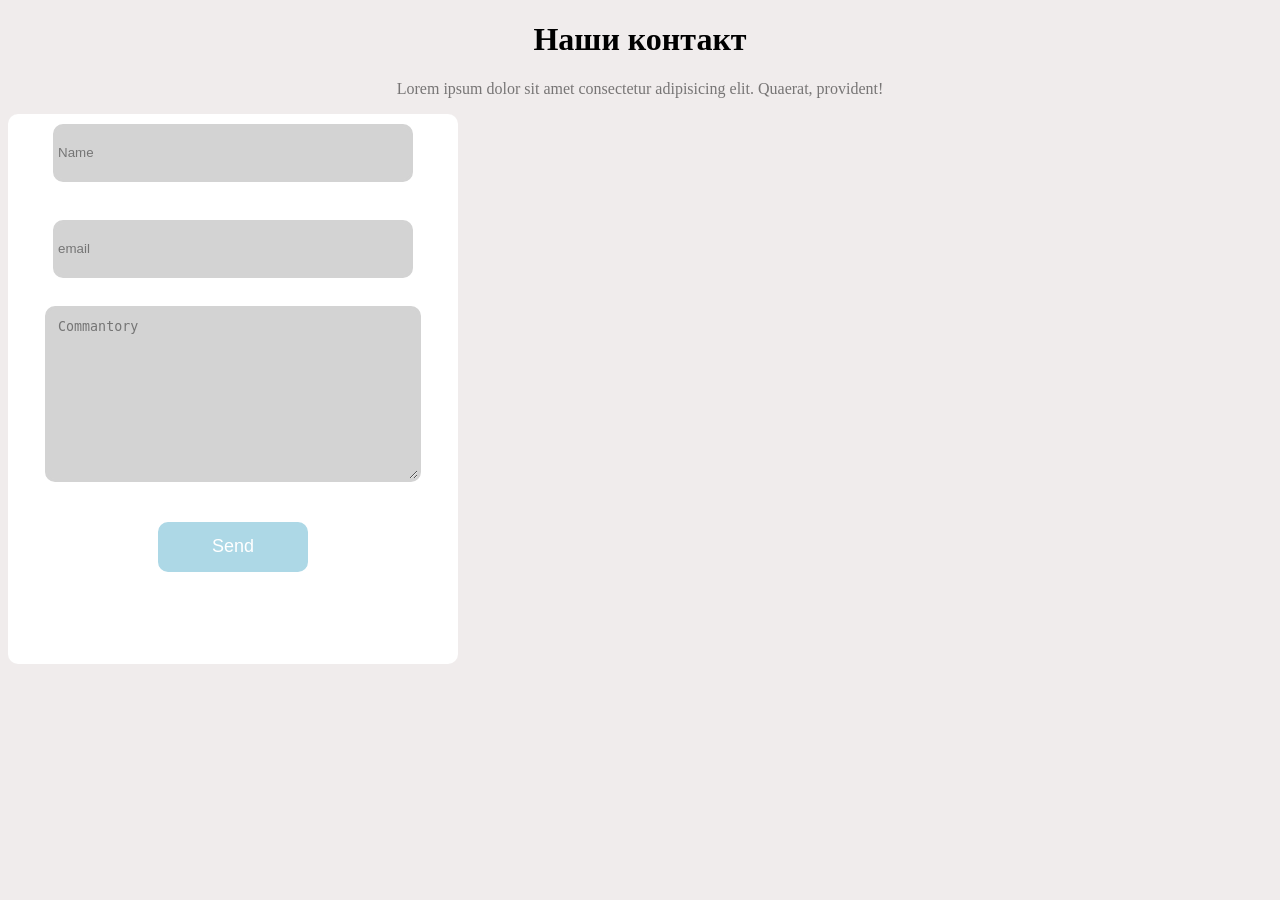
<file: home task/index.html>
<!DOCTYPE html>
<html>

<head>
  <meta name="keyword" content="Sahifa haqida malumot" />
  <meta name="author" content="Shakhzoda" />
  <meta name="description" content="Sahifa haqida koproq malumot" />
  <title>Cssda hujjat</title>
</head>
<link rel="stylesheet" href="./index.css">

<body>
  <div>
    <h1>Наши контакт</h1>
    <p style="opacity:0.5;">Lorem ipsum dolor sit amet consectetur adipisicing elit.
      Quaerat, provident!</p>
  </div>

  <form>
    <label for="name"></label>
    <input type="text" name="name" id="name" placeholder="Name">
    <br><br>
    <label for="emaile"></label>
    <input type="email" name="email" id="emaile" placeholder="email">
    <br><br>
    <label for="text"></label>
    <textarea id="text" cols="30" rows="10" placeholder="Commantory"></textarea>
    <br><br><br>
    <button>Send</button>
  </form>
  </div>
</body>

</html>
</file>
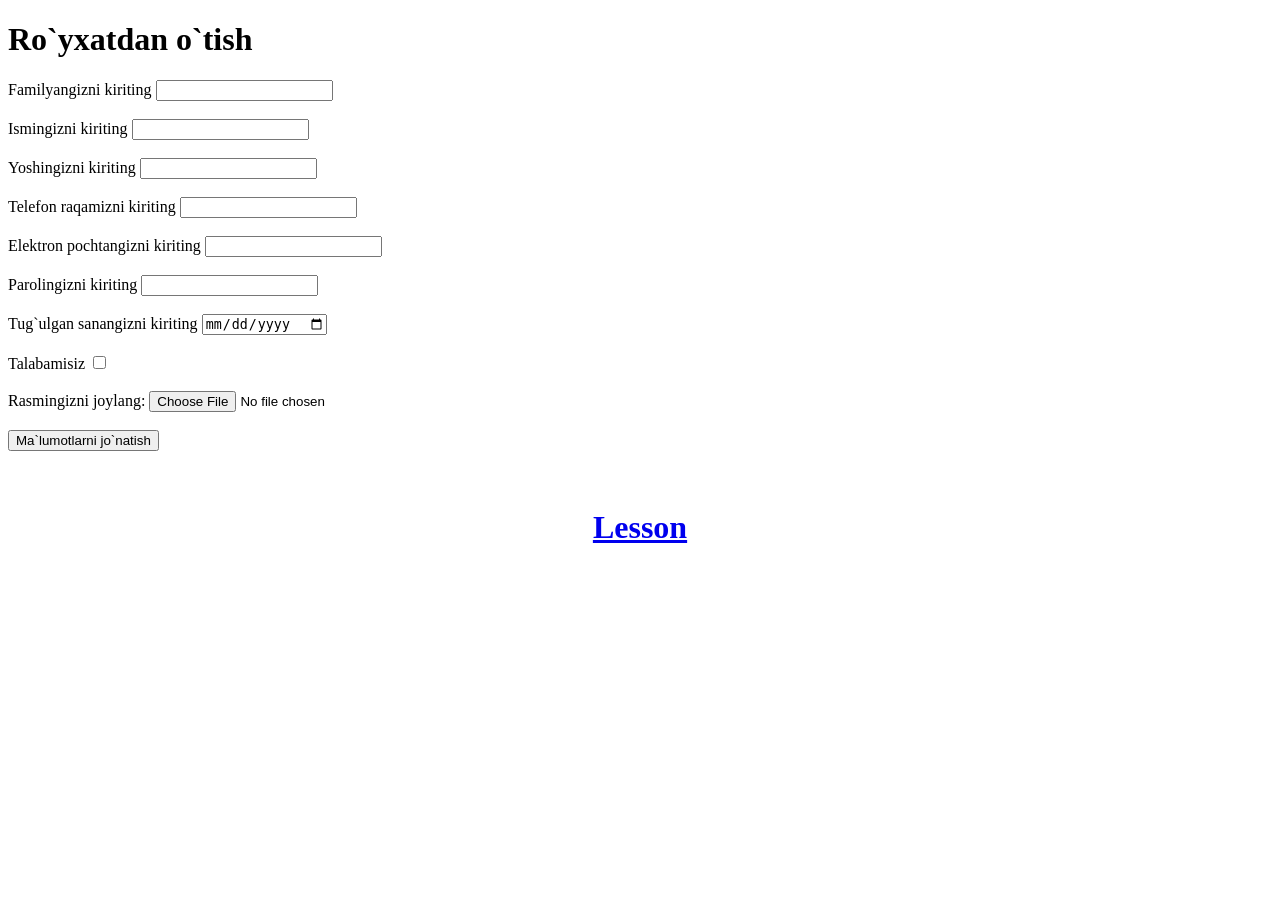
<file: home task/format/index.html>
<!DOCTYPE html>
<html>

<head>
  <title>About format</title>
</head>

<body>
  <h1>Ro`yxatdan o`tish</h1>
  <form action="">
    <label for="familya">Familyangizni kiriting</label>
    <input required type="text" name="surname" id="familya" />
    <br /> <br />
    <label for="fname"> Ismingizni kiriting</label>
    <input required type="text" name="ism" id="fname" />
    <br /><br />

    <label for="age">Yoshingizni kiriting</label>
    <input required type="number" id="age" name="sana" />
    <br /><br />
    <label for=" phone"> Telefon raqamizni kiriting</label>
    <input required type="number" id="phone" name="phone" />
    <br /><br />
    <label for="addres">Elektron pochtangizni kiriting</label>
    <input required type="address" id="addres" name="addres" />
    <br><br>
    <label for="password">Parolingizni kiriting</label>
    <input required type="password" name="password" id="password" />
    <br /> <br />


    <label for="sana">Tug`ulgan sanangizni kiriting</label>
    <input required type="date" name="sana" id="sana" />
    <br /><br />
    <label for="student">Talabamisiz</label>
    <input required type="checkbox" id="student" name="talaba" />
    <br /><br />
    <label>Rasmingizni joylang:</label>
    <input required type="file" name="file" id="file" />
    <br /><br />
    <button>Ma`lumotlarni jo`natish</button>
  </form>
  <br><br>
  <h1 style="text-align: center;"><a href="./lesson.html"> Lesson</a></h1>
</body>

</html>
</file>
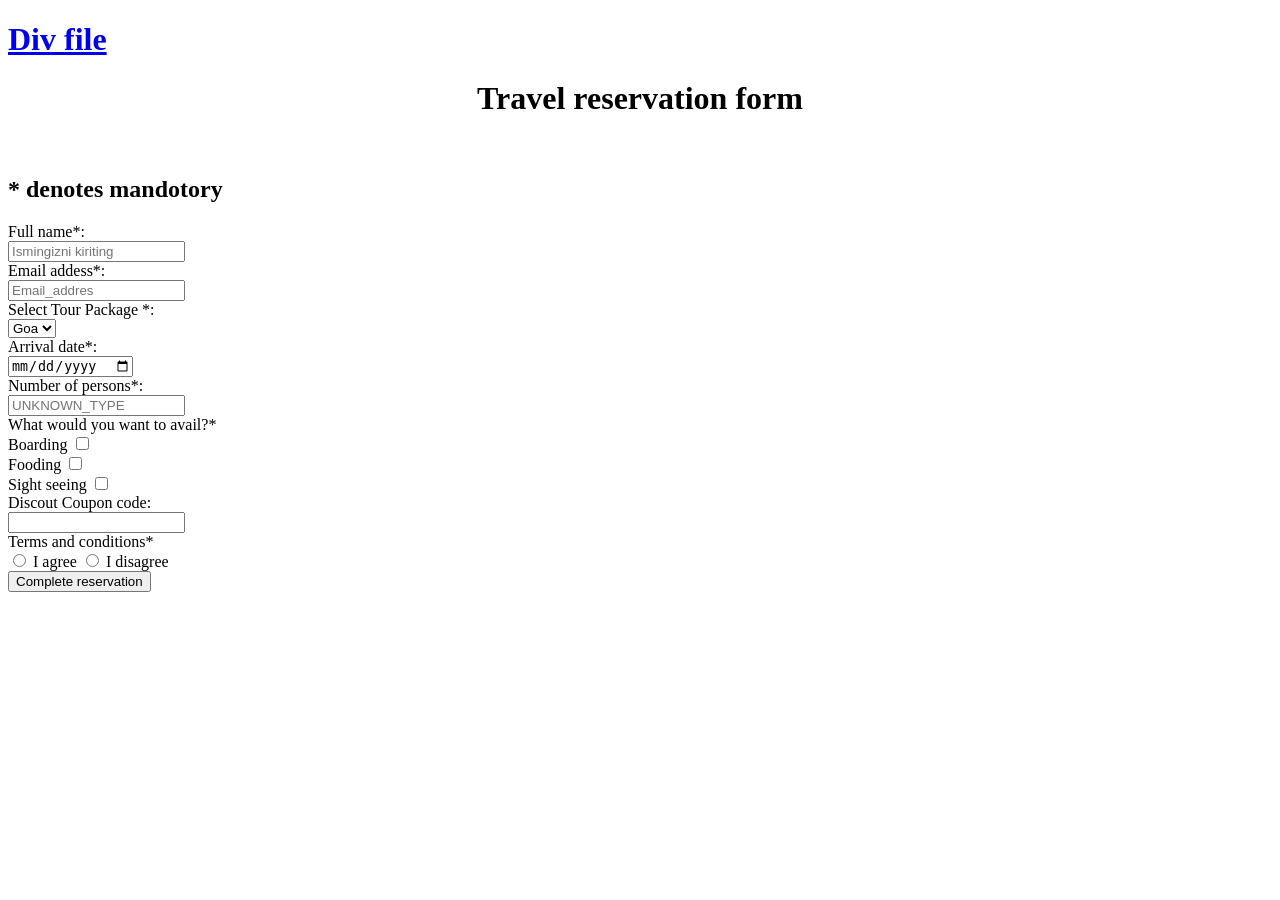
<file: home task/format/forma.html>
<!DOCTYPE html>
<hml>

  <head>
    <title>Format yasash</title>
    <h1><a href="./div.html">Div file</a></h1>
  </head>

  <body>
    <h1 style="text-align:center;">Travel reservation form</h1>
    <br />
    <h2>* denotes mandotory</h2>
    <form action="">
      <label for="fname">Full name*:</label>
      <br />
      <input required type="text" name="ism" id="fname" placeholder="Ismingizni kiriting" />
      <br />
      <label for="email">Email addess*:</label>
      <BR />
      <input required type="email" id="email" name="email" placeholder="Email_addres" />
      <br />
      Select Tour Package *:
      <br>
      <select>
        <option> Goa</option>
      </select>
      <br />
      <labeL for="date"> Arrival date*:</labeL>
      <br />
      <input required type="date" id="date" name="date" placeholder="m/d/y" />
      <br />
      <label for="number">Number of persons*:</label>
      <br />
      <input required type="number" id="number" name="number" placeholder="UNKNOWN_TYPE" />
      <br />
      <label>What would you want to avail?* </label>
      <br />
      <label for="text">Boarding</label>
      <input required type="checkbox" id="text" name="boarding" />
      <br />
      <label for="text">Fooding</label>
      <input type="checkbox" id="fooding" name="fooding" />
      <br />
      <label for="text">Sight seeing</label>
      <input type="checkbox" id="text" name="sight seeing" />
      <br />
      <label for="text">Discout Coupon code:</label>
      <br />
      <input type="code" id="text" name="code" />
      <br />
      <label>Terms and conditions*</label>
      <br />
      <input type="radio" id="radio1" name="terms" />
      <label for="radio1">I agree</label>
      <input type="radio" id="radio1" name="terms" />
      <label for="radio2"> I disagree</label>
      <br />
      <button type="submit">Complete reservation</button>



    </form>
  </body>

  </html>
</file>
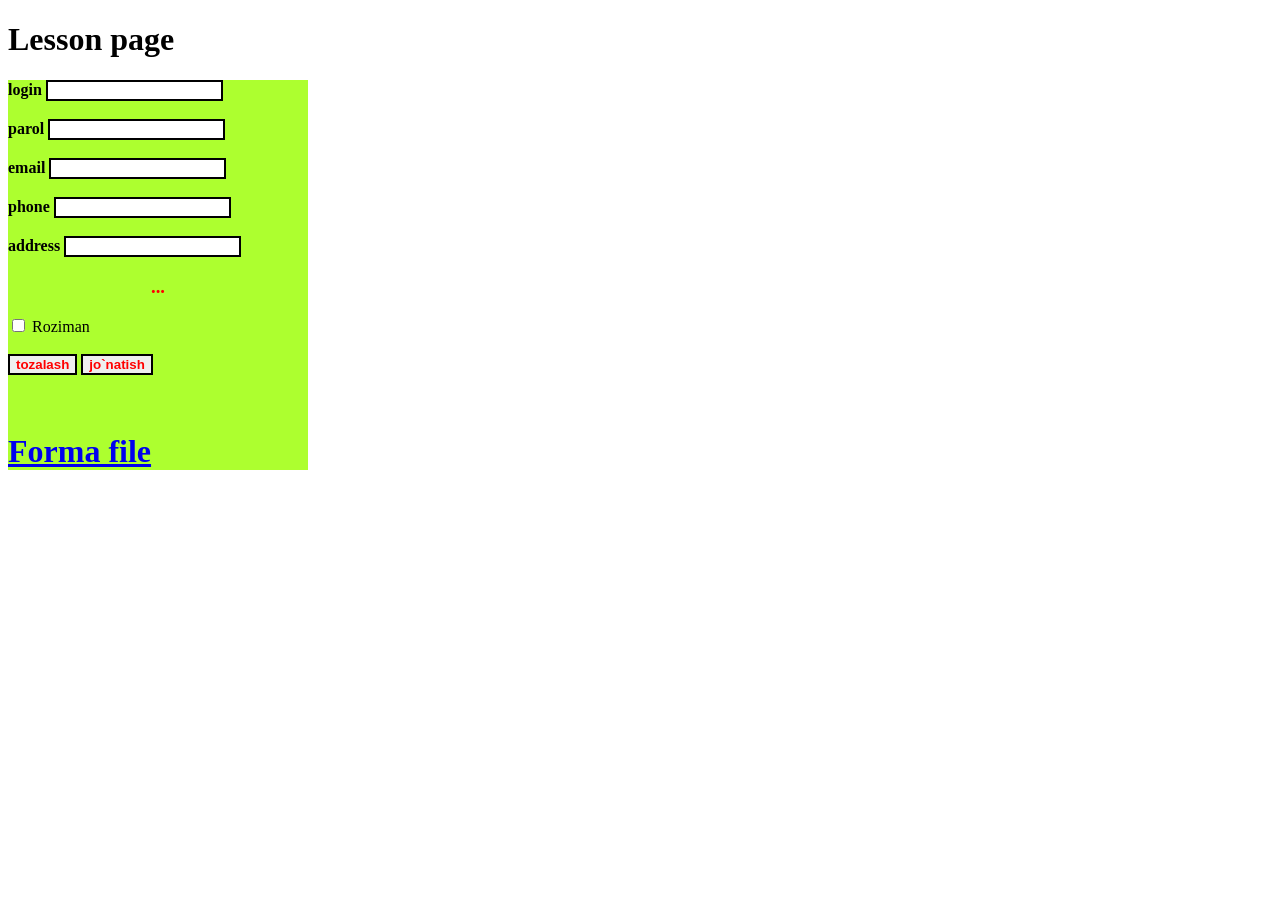
<file: home task/format/lesson.html>
<!DOCTYPE html>
<html>

<head>
  <title>foms</title>
  <style>
    .birinchi {
      background-color: greenyellow;
    }

    .paragraph {
      color: red;
      text-align: center;
    }

    .button {
      color: red;
      font-weight: bold;
      border: 2px solid black;
    }

    .ikkinchi {
      color: red;
      font-weight: bold;
      border: 2px solid black;
    }

    .dastlabki {
      border: 2px solid black;
    }

    .logn {
      border: 2px solid black;
      text-align: center;
    }

    .keyingi {
      border: 2px solid black;
    }

    .uchinchi {
      border: 2px solid black;
    }

    .tortinchi {
      border: 2px solid black;
    }

    .chek {
      border: 2px solid black;
    }
  </style>
</head>

<body style="width:300px;">
  <h1>Lesson page</h1>
  <form class="birinchi" action="" method="get">
    <label style="font-weight:bold;" for="login">login</label>
    <input class="logn" type="text" name="login" id="login" />
    <br><br>

    <label style="font-weight:bold;" for="addres">parol</label>
    <input class="dastlabki" type="parol" id="addres" />
    <br><br>
    <label style="font-weight:bold;" for="email">email</label>
    <input class="keyingi" type="email" id="email" name="email" />
    <br><br>
    <label style="font-weight:bold;" for="phone">phone</label>
    <input class="uchinchi" type="phone" id="phone" name="number" />
    <br><br>
    <label style="font-weight:bold;" for="addres">address</label>
    <input class="tortinchi" type="address" id="addres" />
    <h3>
      <p class=" paragraph">...</p>
    </h3>
    <input type="checkbox" name="rozi" id="Roziman" />
    <label for="rozimam"> Roziman</label>
    <br> <br />
    <button class="button" TYP>tozalash</button>
    <button class="ikkinchi">jo`natish</button>

    <br><br><br>
    <h1> <a href="./forma.html">Forma file</a> </h1>





  </form>
</body>

</html>
</file>
<file: home task/index.css>
body {
  background-color: rgb(240, 236, 236);
}

div {
  text-align: center;

}

form {
  background-color: white;
  width: 450px;
  height: 550px;
  border-radius: 10px;
  padding-right: 200px 150px;
  text-align: center;
}

form input {
  background-color: lightgray;
  width: 350px;
  height: 50px;
  border: solid lightgrey;
  border-radius: 10px;
  margin: 10px;
}

form textarea {
  background-color: lightgray;
  width: 350px;
  height: 150px;
  border: solid lightgray;
  border-radius: 10px;
  padding: 10px;
}

form button {
  background-color: lightblue;
  border-radius: 10px;
  color: white;
  border: solid lightblue;
  width: 150px;
  height: 50px;
  font-size: large;
  text-align: center;
}
</file>
